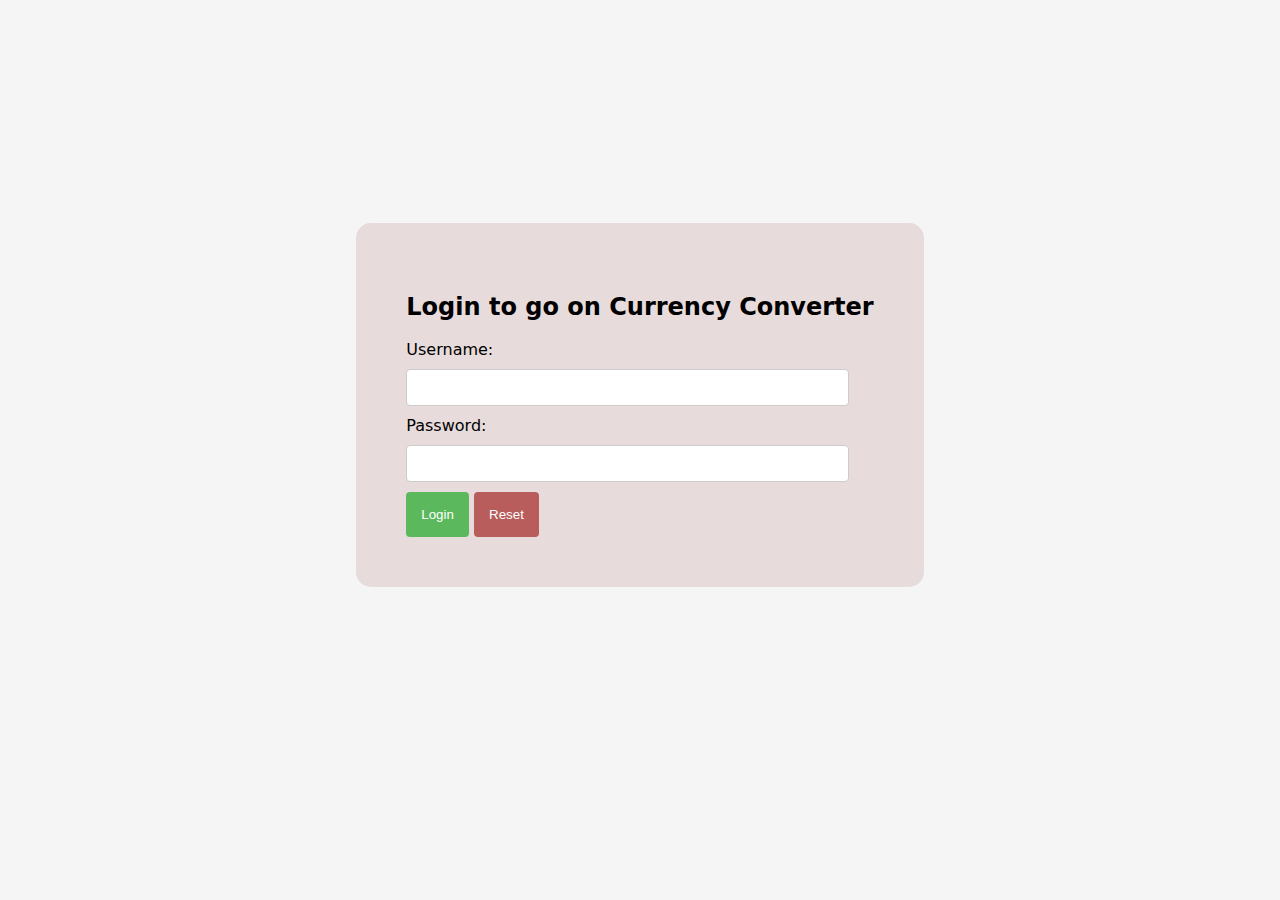
<file: index.html>
<!DOCTYPE html>
<html lang="en">
  <head>
    <meta charset="UTF-8" />
    <meta name="viewport" content="width=device-width, initial-scale=1.0" />
    <link rel="stylesheet" href="indexstyle.css" />
    <title>Login Page</title>
  </head>
  <body>
    <div class="login-container">
      <h2>Login to go on Currency Converter</h2>
      <form id="loginForm" onsubmit="return validateForm()" action="link.html">
        <div>
          <label for="username">Username:</label>
          <input type="text" id="uname" name="username" required />
          <span class="error" id="unameError"></span>
        </div>
        <div>
          <label for="password">Password:</label>
          <input type="password" id="pass" name="password" required />
          <span class="error" id="passError"></span>
        </div>
        <input type="submit" value="Login" />
        <input type="reset" value="Reset" />
      </form>
    </div>
  </body>
  <script src="script.js"></script>
</html>
</file>
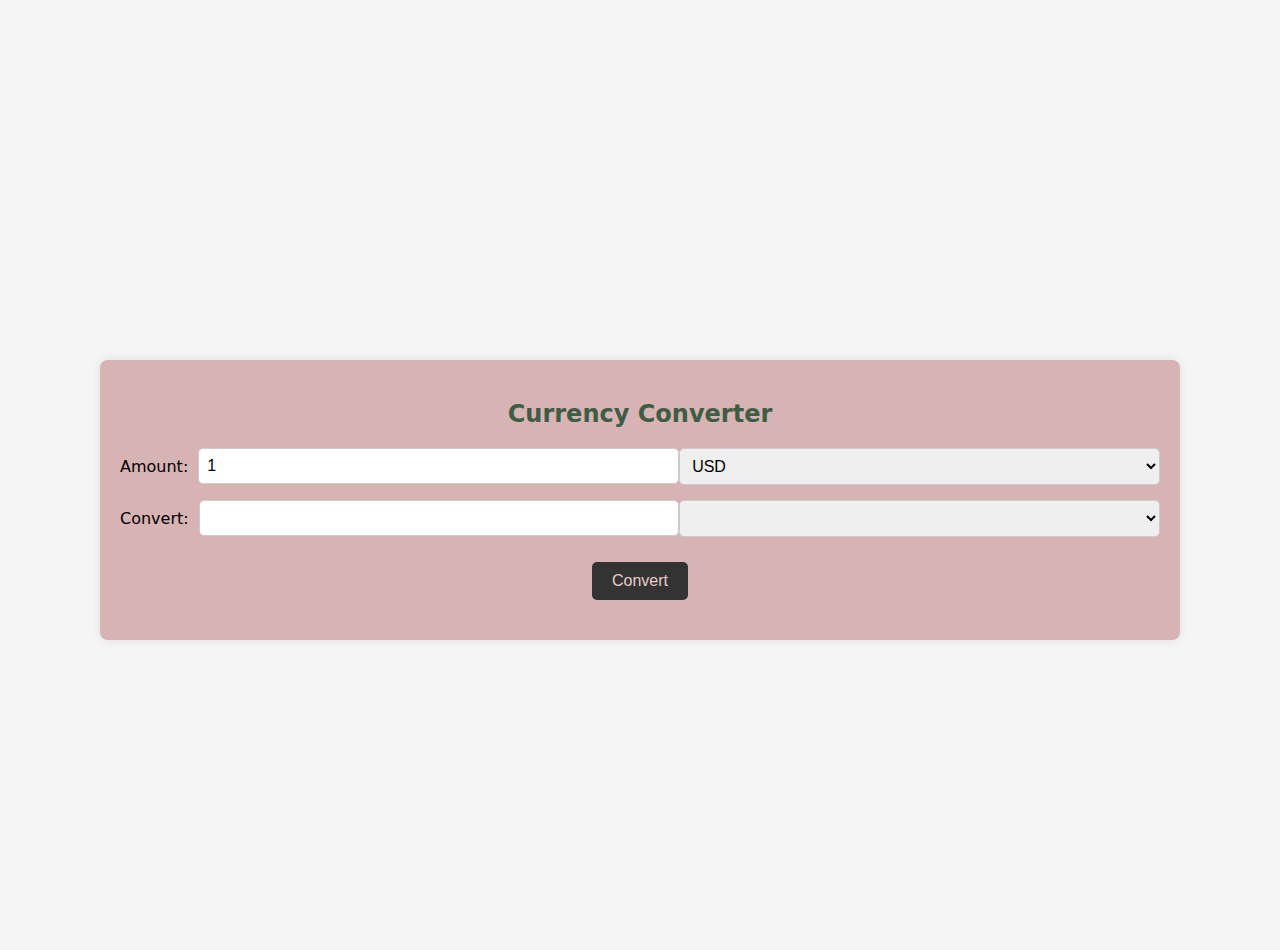
<file: link.html>
<!DOCTYPE html>
<html lang="en">
  <head>
    <meta charset="UTF-8" />
    <meta name="viewport" content="width=device-width, initial-scale=1.0" />
    <title>Currency Converter Dashboard</title>
    <link rel="stylesheet" href="linkstyle.css" />
  </head>
  <body>
    <div class="menu-bar">
      <a href="#" onclick="showConverter()"></a>
    </div>

    <div class="content">
      <div class="converter-container" id="converter">
        <h2>Currency Converter</h2>
        <div class="form-group">
          <label for="amount">Amount:</label>
          <input
            type="number"
            id="amount"
            placeholder="Enter amount"
            value="1"
          />
          <select id="fromCurrency">
            <option value="USD">USD</option>
          </select>
        </div>

        <div class="form-group">
          <label for="toCurrency">Convert:</label>
          <input type="text" id="convertedAmount" readonly />
          <select id="toCurrency"></select>
        </div>

        <button onclick="convertCurrency()">Convert</button>

        <div id="result"></div>
      </div>
    </div>

    <script>
      function showConverter() {
        document.getElementById("converter").style.display = "block";
      }

      async function loadCurrencies() {
        try {
          const response = await fetch(
            "https://api.exchangerate-api.com/v4/latest/USD"
          );
          const data = await response.json();
          const currencyDropdown = document.getElementById("toCurrency");

          for (const currency in data.rates) {
            const option = document.createElement("option");
            option.value = currency;
            option.text = `${currency} - ${currency}`;
            currencyDropdown.add(option);
          }
        } catch (error) {
          console.error("Error fetching currencies:", error);
        }
      }

      loadCurrencies();

      async function convertCurrency() {
        const fromCurrency = document.getElementById("fromCurrency").value;
        const toCurrency = document.getElementById("toCurrency").value;
        const amount = document.getElementById("amount").value;
        const resultDiv = document.getElementById("result");
        const convertedAmountField = document.getElementById("convertedAmount");

        if (amount === "" || isNaN(amount)) {
          resultDiv.innerText = "Please enter a valid amount.";
          return;
        }

        try {
          const response = await fetch(
            `https://api.exchangerate-api.com/v4/latest/${fromCurrency}`
          );
          const data = await response.json();

          const rate = data.rates[toCurrency];
          if (!rate) {
            resultDiv.innerText = `Conversion rate not available for ${toCurrency}.`;
            return;
          }

          const convertedAmount = (amount * rate).toFixed(2);
          convertedAmountField.value = convertedAmount;
        } catch (error) {
          resultDiv.innerText =
            "Error fetching conversion rates. Please try again.";
        }
      }
    </script>
  </body>
</html>
</file>
<file: indexstyle.css>
body {
  font-family: system-ui;
  background-color: whitesmoke;
  display: flex;
  justify-content: center;
  align-items: center;
  height: 90vh;
  margin: 0;
}
.login-container {
  background-color: rgb(231, 219, 219);
  padding: 50px;
  border-radius: 15px;
  box-shadow: 1 2px 10px rgba(0, 0, 0, 0.1);
}
input[type="text"],
input[type="password"] {
  width: 90%;
  padding: 10px;
  margin: 10px 0;
  border: 1px solid #ccc;
  border-radius: 4px;
}
input[type="submit"] {
  background-color: #5cb85c;
  color: white;
  padding: 15px;
  border: none;
  border-radius: 4px;
  cursor: pointer;
}
input[type="reset"] {
  background-color: #b85c5c;
  color: white;
  padding: 15px;
  border: none;
  border-radius: 4px;
  cursor: pointer;
}
input[type="submit"]:hover {
  background-color: greenyellow;
}
input[type="reset"]:hover {
  background-color: rgb(255, 47, 47);
}
.error {
  color: red;
  font-size: 0.9em;
}
</file>
<file: linkstyle.css>
body {
  font-family: system-ui;
  margin: 0;
  display: flex;
  height: 100vh;
  background-color: whitesmoke;
}
.header {
  width: 100%;
  background-color: #333;
  color: white;
  padding: 15px;
  font-size: 24px;
  text-align: center;
  position: fixed;
  top: 0;
  left: 0;
  z-index: 1;
}
.content {
  margin-left: 100px;
  margin-right: 100px; 
  padding-top: 50px;
  display: flex;
  justify-content: center;
  align-items: center;
  height: 100vh;
  width: 100%;
}
.converter-container {
  background-color: #d8b3b3;
  padding: 20px 20px;
  border-radius: 8px;
  box-shadow: 0 0 10px rgba(0, 0, 0, 0.1);
  text-align: center;
  max-width: 1400px;
  width: 100%;
}
.converter-container h2 {
  margin-bottom: 20px;
  font-size: 24px;
  color: #3e5d45;
}
.form-group {
  margin-bottom: 15px;
  display: flex;
  align-items: center;
}
label {
  font-size: 16px;
  margin-right: 10px;
}
input, select {
  padding: 8px;
  font-size: 16px;
  border: 1px solid #ccc;
  border-radius: 5px;
  flex: 1;
}
button {
  padding: 10px 20px;
  font-size: 16px;
  cursor: pointer;
  background-color: #333;
  color: rgb(235, 204, 204);
  border: none;
  border-radius: 5px;
  margin-top: 10px;
}
#result {
  margin-top: 20px;
  font-size: 18px;
  color: #62f757;
}
</file>
